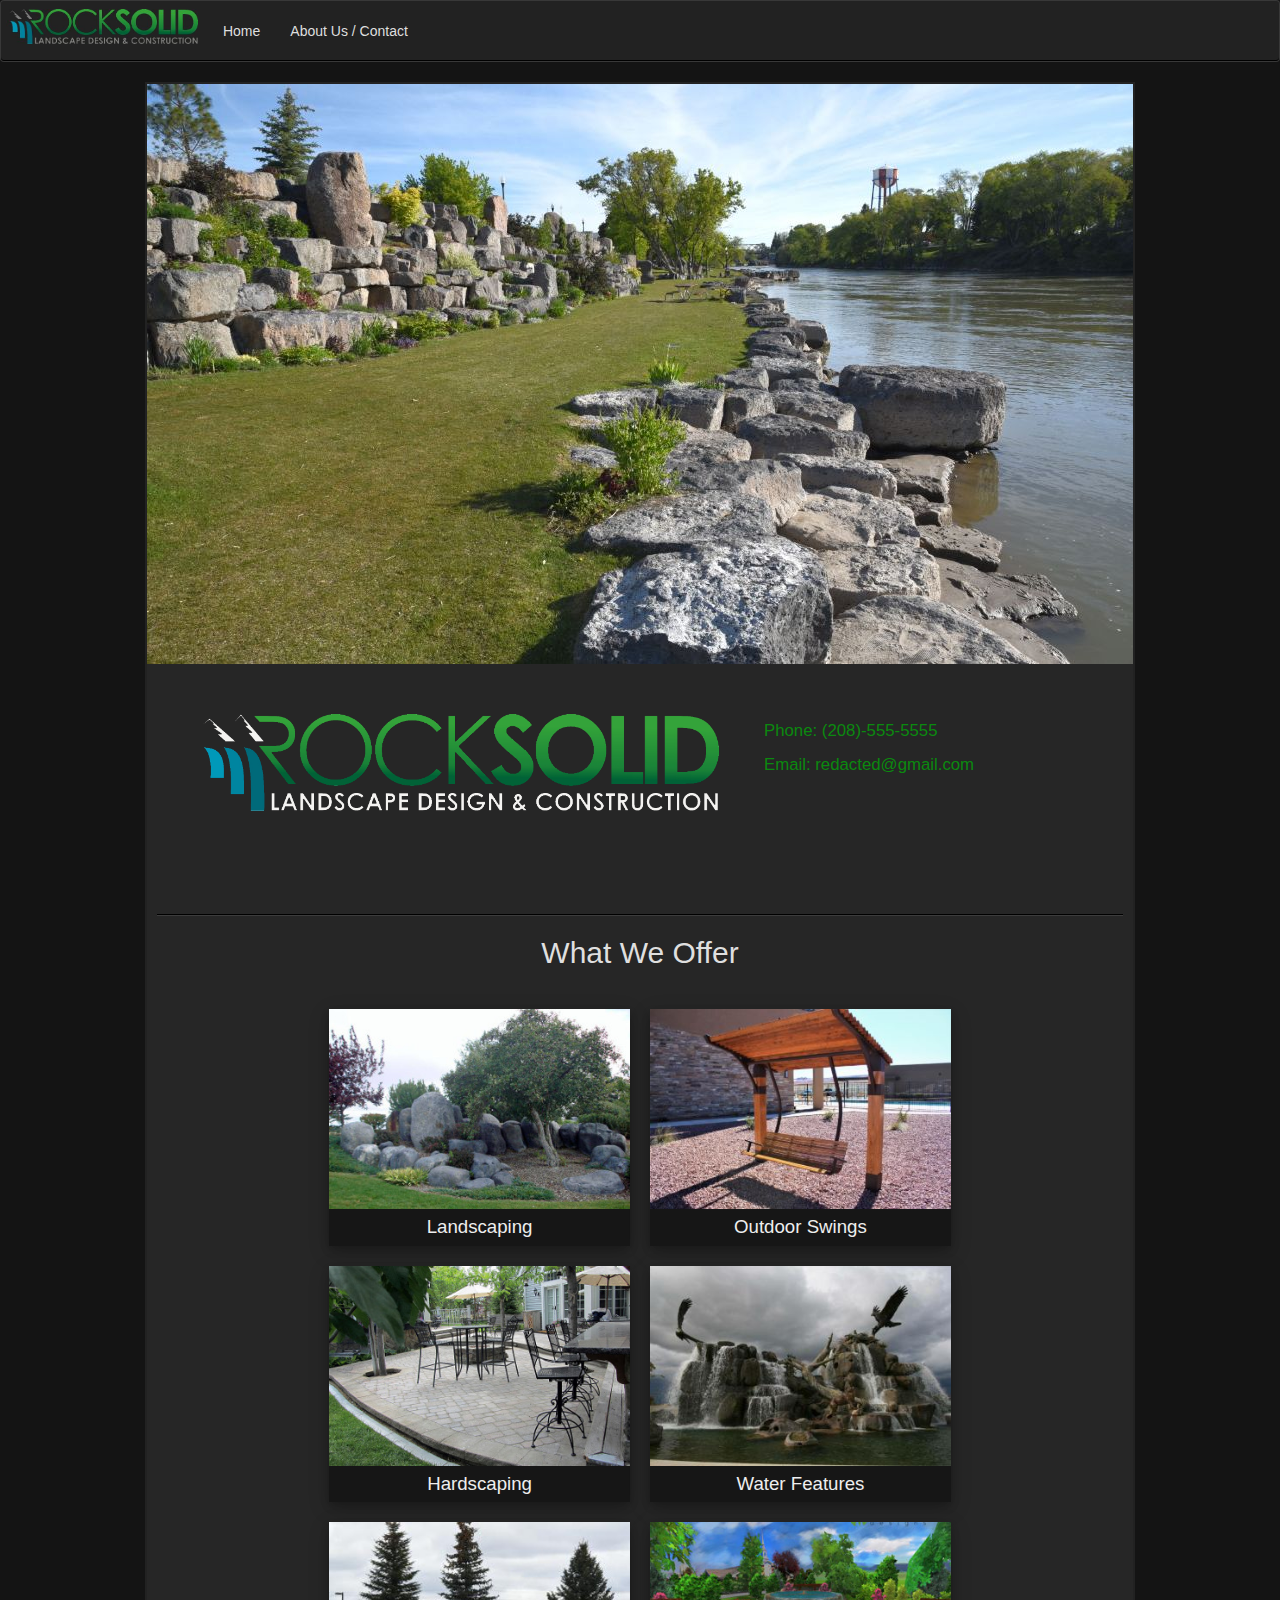
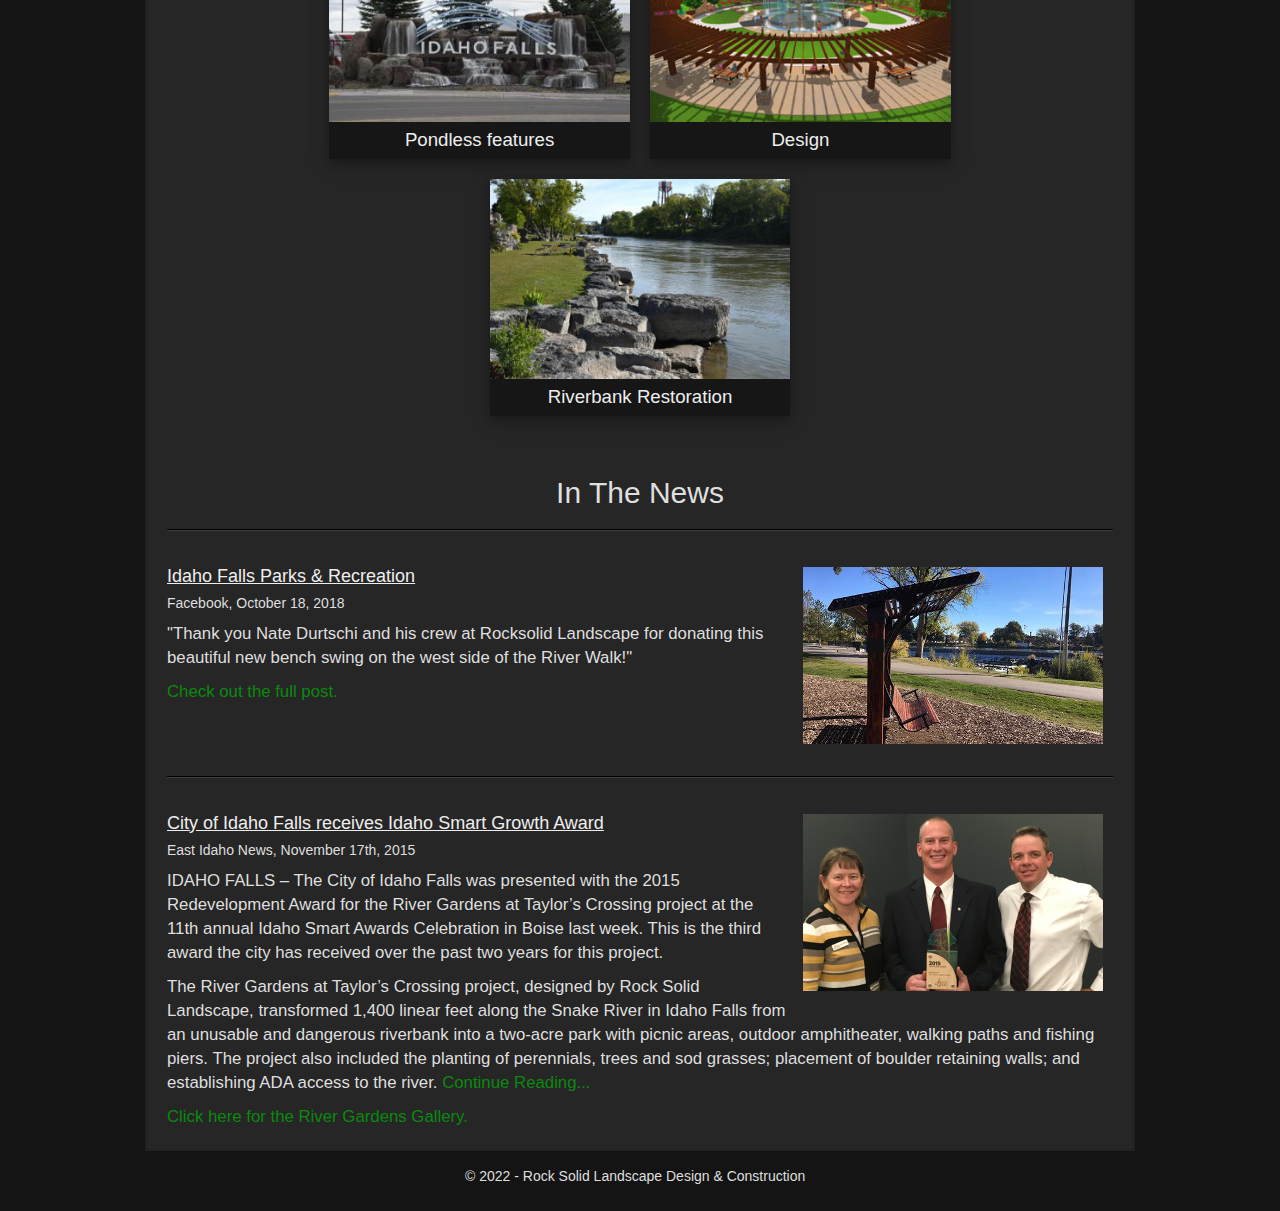
<file: index.html>
<!DOCTYPE html><html><head><meta charset="utf-8"><link rel="stylesheet" type="text/css" href="about.ebfd3830.css"><link rel="stylesheet" type="text/css" href="about.9ca1a7ed.css"><link rel="preconnect" href="https://fonts.gstatic.com"><title>Rock Solid Landscaping</title><meta name="viewport" content="width=device-width, initial-scale=1.0"></head><body> <div class="navbar navbar-inverse"> <div> <div class="navbar-header"> <button type="button" class="navbar-toggle" data-toggle="collapse" data-target=".navbar-collapse"> <span class="icon-bar"></span> <span class="icon-bar"></span> <span class="icon-bar"></span> </button> <a href="index.html" class="navbar-brand"><img src="sm-darkgray.2e5276d7.jpg" alt="Rock Solid Landscape Design & Construction"></a> </div> <div class="collapse navbar-collapse"> <ul class="nav navbar-nav"> <li><a href="index.html">Home</a></li> <li><a href="about.html">About Us / Contact</a></li> <li class="visible-mobile-only"> <a href="tel:1-208-555-5555">Phone: (208)-555-5555</a> </li> <li class="visible-mobile-only"> <a href="mailto:redacted@gmail.com">Email: redacted@gmail.com</a> </li> </ul> </div> </div> </div> <div id="home-intro" class="background-color body-container container"> <div class="slider"> <div class="slide2"> <img src="002.2fc1cfdb.jpg"> </div> <div class="slide3"> <img src="000.3e5df453.jpg"> </div> <div class="slide1"> <img src="001.92f2abe0.jpg"> </div> </div> <div class="body-content"> <div id="home-logo-info-container" class="flex-container-lg"> <div id="home-logo-info-container-left"> <div id="home-intro-logo"> <img src="rocksolid.a6f0850e.png" alt="Rock Solid Landscaping"> </div> </div> <div id="home-logo-info-container-right"> <p style="margin-left:10px"> <a href="tel:1-208-555-5555">Phone: (208)-555-5555</a> </p> <p style="margin-left:10px"> <a href="mailto:redacted@gmail.com">Email: redacted@gmail.com</a> </p> </div> </div> <hr> <h2>What We Offer</h2> <div id="home-categories-container"> <div class="category"> <a href="gallery.html" data-id="5"> <img src="1-landscaping.th.f6ffca1d.jpg"> <div class="title"><span>Landscaping</span></div> </a> </div> <div class="category"> <a href="gallery.html" data-id="8"> <img src="7-swings.th.ab29f947.jpg"> <div class="title"><span>Outdoor Swings</span></div> </a> </div> <div class="category"> <a href="gallery.html" data-id="6"> <img src="2-hardscape.th.58c333a8.jpg"> <div class="title"><span>Hardscaping</span></div> </a> </div> <div class="category"> <a href="gallery.html" data-id="7"> <img src="3-waterfeatures.th.f1c14f08.jpg"> <div class="title"><span>Water Features</span></div> </a> </div> <div class="category"> <a href="gallery.html" data-id="2"> <img src="5-pondless.th.e6237224.jpg"> <div class="title"><span>Pondless features</span></div> </a> </div> <div class="category"> <a href="gallery.html" data-id="4"> <img src="4-design.th.99d98ccd.jpg"> <div class="title"><span>Design</span></div> </a> </div> <div class="category"> <a href="gallery.html" data-id="0"> <img src="6-riverbank.th.c10cb86e.jpg"> <div class="title"><span>Riverbank Restoration</span></div> </a> </div> </div> <div id="in-the-news"> <h2>In The News</h2> <hr style="margin:0 0 36px 0"> <div> <img src="news_swing_thumb.bb9e4180.jpg" style="float:right;margin:0 10px 32px 15px"> <h4> <a class="headline-inverse" href="https://www.eastidahonews.com/2015/11/city-of-idaho-falls-receives-idaho-smart-growth-award/"> Idaho Falls Parks & Recreation </a> </h4> <h5>Facebook, October 18, 2018</h5> <p> "Thank you Nate Durtschi and his crew at Rocksolid Landscape for donating this beautiful new bench swing on the west side of the River Walk!" </p> <p> <a href="https://www.facebook.com/IFParksandRecreation/posts/2302243603181717"> Check out the full post. </a> </p> </div> <hr style="clear:both;margin-bottom:36px"> <div> <img height="177" width="300" style="float:right;margin:0 10px 15px 15px" src="news-img-01-300x177.d8932bdc.png"> <h4> <a class="headline-inverse" href="https://www.eastidahonews.com/2015/11/city-of-idaho-falls-receives-idaho-smart-growth-award/"> City of Idaho Falls receives Idaho Smart Growth Award </a> </h4> <h5>East Idaho News, November 17th, 2015</h5> <p> IDAHO FALLS – The City of Idaho Falls was presented with the 2015 Redevelopment Award for the River Gardens at Taylor’s Crossing project at the 11th annual Idaho Smart Awards Celebration in Boise last week. This is the third award the city has received over the past two years for this project. </p> <p> The River Gardens at Taylor’s Crossing project, designed by Rock Solid Landscape, transformed 1,400 linear feet along the Snake River in Idaho Falls from an unusable and dangerous riverbank into a two-acre park with picnic areas, outdoor amphitheater, walking paths and fishing piers. The project also included the planting of perennials, trees and sod grasses; placement of boulder retaining walls; and establishing ADA access to the river. <a href="https://www.eastidahonews.com/2015/11/city-of-idaho-falls-receives-idaho-smart-growth-award/"> Continue Reading...</a> </p> <p> <a href="gallery.html" data-id="0">Click here for the River Gardens Gallery.</a> </p> </div> </div> </div> </div> <footer> <span> &copy; 2022 - Rock Solid Landscape Design & Construction </span> </footer> <script type="module" src="index.a2e91a6b.js"></script> </body></html>
</file>
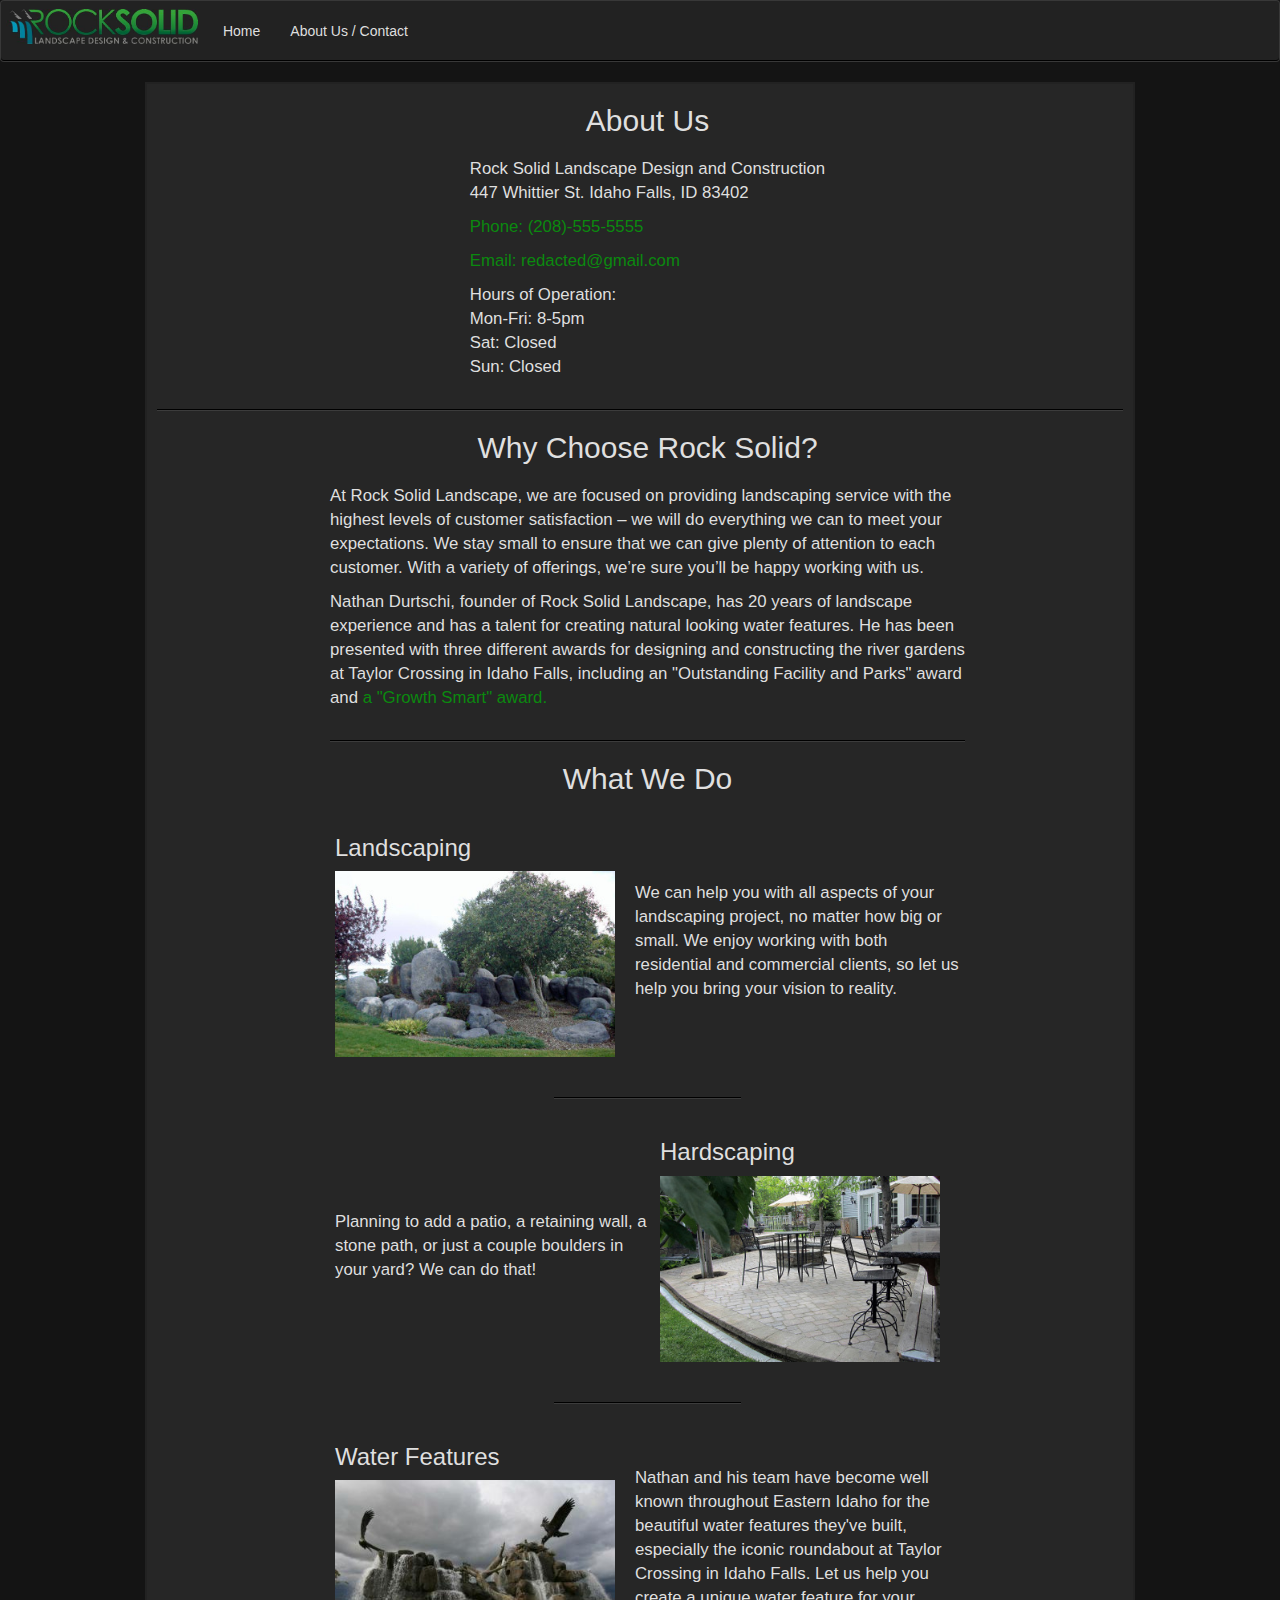
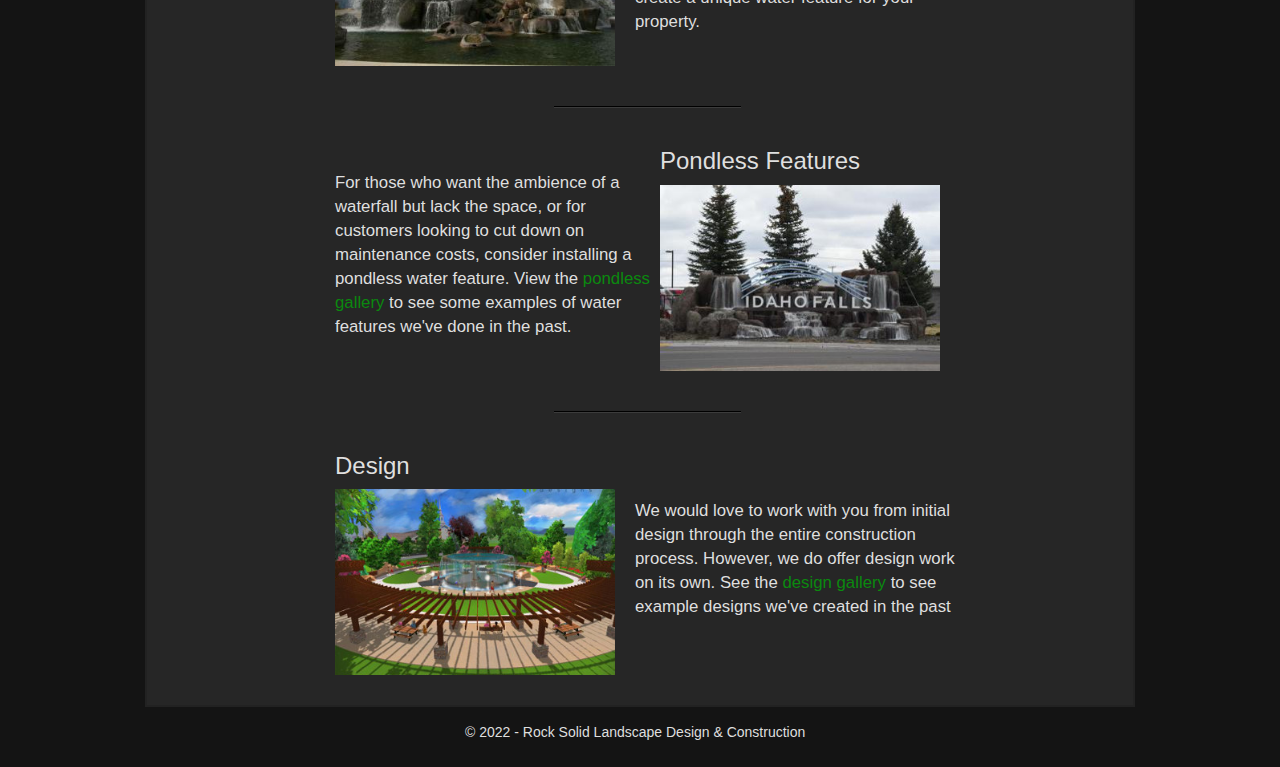
<file: about.html>
<!DOCTYPE html><html><head><meta charset="utf-8"><link rel="stylesheet" type="text/css" href="about.ebfd3830.css"><link rel="stylesheet" type="text/css" href="about.9ca1a7ed.css"><link rel="preconnect" href="https://fonts.gstatic.com"><title>Rock Solid Landscaping</title><meta name="viewport" content="width=device-width, initial-scale=1.0"></head><body> <div class="navbar navbar-inverse"> <div> <div class="navbar-header"> <button type="button" class="navbar-toggle" data-toggle="collapse" data-target=".navbar-collapse"> <span class="icon-bar"></span> <span class="icon-bar"></span> <span class="icon-bar"></span> </button> <a href="index.html" class="navbar-brand"><img src="sm-darkgray.2e5276d7.jpg" alt="Rock Solid Landscape Design & Construction"></a> </div> <div class="collapse navbar-collapse"> <ul class="nav navbar-nav"> <li><a href="index.html">Home</a></li> <li><a href="about.html">About Us / Contact</a></li> <li class="visible-mobile-only"> <a href="tel:1-208-555-5555">Phone: (208)-555-5555</a> </li> <li class="visible-mobile-only"> <a href="mailto:redacted@gmail.com">Email: redacted@gmail.com</a> </li> </ul> </div> </div> </div> <div class="background-color body-container body-content container"> <div class="about-content-section"> <h2>About Us</h2> <div class="flex-center-vert flex-container-lg"> <div id="about-contact-info"> <p> Rock Solid Landscape Design and Construction <br> 447 Whittier St. Idaho Falls, ID 83402 </p> <p> <a href="tel:1-208-555-5555">Phone: (208)-555-5555</a> </p> <p> <a href="mailto:redacted@gmail.com">Email: redacted@gmail.com</a> </p> <p> Hours of Operation:<br> Mon-Fri: 8-5pm<br> Sat: Closed<br> Sun: Closed </p> </div> </div> </div> <hr> <div class="about-content-section" id="about-topics"> <h2>Why Choose Rock Solid?</h2> <p> At Rock Solid Landscape, we are focused on providing landscaping service with the highest levels of customer satisfaction – we will do everything we can to meet your expectations. We stay small to ensure that we can give plenty of attention to each customer. With a variety of offerings, we’re sure you’ll be happy working with us. </p> <p> Nathan Durtschi, founder of Rock Solid Landscape, has 20 years of landscape experience and has a talent for creating natural looking water features. He has been presented with three different awards for designing and constructing the river gardens at Taylor Crossing in Idaho Falls, including an "Outstanding Facility and Parks" award and <a href="https://www.eastidahonews.com/2015/11/city-of-idaho-falls-receives-idaho-smart-growth-award/"> a "Growth Smart" award. </a> </p> <hr> <h2>What We Do</h2> <ul> <li id="about-landscaping"> <div class="flex-center-vert flex-container-lg"> <div class="about-two-panel"> <h3>Landscaping</h3> <img src="1-landscaping.th.f6ffca1d.jpg" width="300" class="leftimg" alt="Landscaping"> </div> <div> <p> We can help you with all aspects of your landscaping project, no matter how big or small. We enjoy working with both residential and commercial clients, so let us help you bring your vision to reality. </p> </div> </div> <hr> </li> <li id="about-hardscaping"> <div class="flex-center-vert flex-container-lg flex-reverse-lg"> <div class="about-two-panel"> <h3>Hardscaping</h3> <img src="2-hardscape.th.58c333a8.jpg" width="300" class="leftimg" alt="Hardscaping"> </div> <div> <p> Planning to add a patio, a retaining wall, a stone path, or just a couple boulders in your yard? We can do that! </p> </div> </div> <hr> </li> <li id="about-waterfeatures"> <div class="flex-center-vert flex-container-lg"> <div class="about-two-panel"> <h3>Water Features</h3> <img src="3-waterfeatures.th.f1c14f08.jpg" width="300" class="leftimg" alt="WaterFeatures"> </div> <div> <p> Nathan and his team have become well known throughout Eastern Idaho for the beautiful water features they've built, especially the iconic roundabout at Taylor Crossing in Idaho Falls. Let us help you create a unique water feature for your property. </p> </div> </div> <hr> </li> <li id="about-pondless"> <div class="flex-center-vert flex-container-lg flex-reverse-lg"> <div class="about-two-panel"> <h3>Pondless Features</h3> <img src="5-pondless.th.e6237224.jpg" width="300" class="leftimg" alt="Pondless"> </div> <div> <p> For those who want the ambience of a waterfall but lack the space, or for customers looking to cut down on maintenance costs, consider installing a pondless water feature. View the <a href="gallery.html" data-id="2">pondless gallery</a> to see some examples of water features we've done in the past. </p> </div> </div> <hr> </li> <li id="about-design"> <div class="flex-center-vert flex-container-lg"> <div class="about-two-panel"> <h3>Design</h3> <img src="4-design.th.99d98ccd.jpg" width="300" class="leftimg" alt="Landscaping"> </div> <div> <p> We would love to work with you from initial design through the entire construction process. However, we do offer design work on its own. See the <a href="gallery.html" data-id="4">design gallery</a> to see example designs we've created in the past </p> </div> </div> </li> </ul> </div> </div> <footer> <span> &copy; 2022 - Rock Solid Landscape Design & Construction </span> </footer> <script type="module" src="index.a2e91a6b.js"></script> </body></html>
</file>
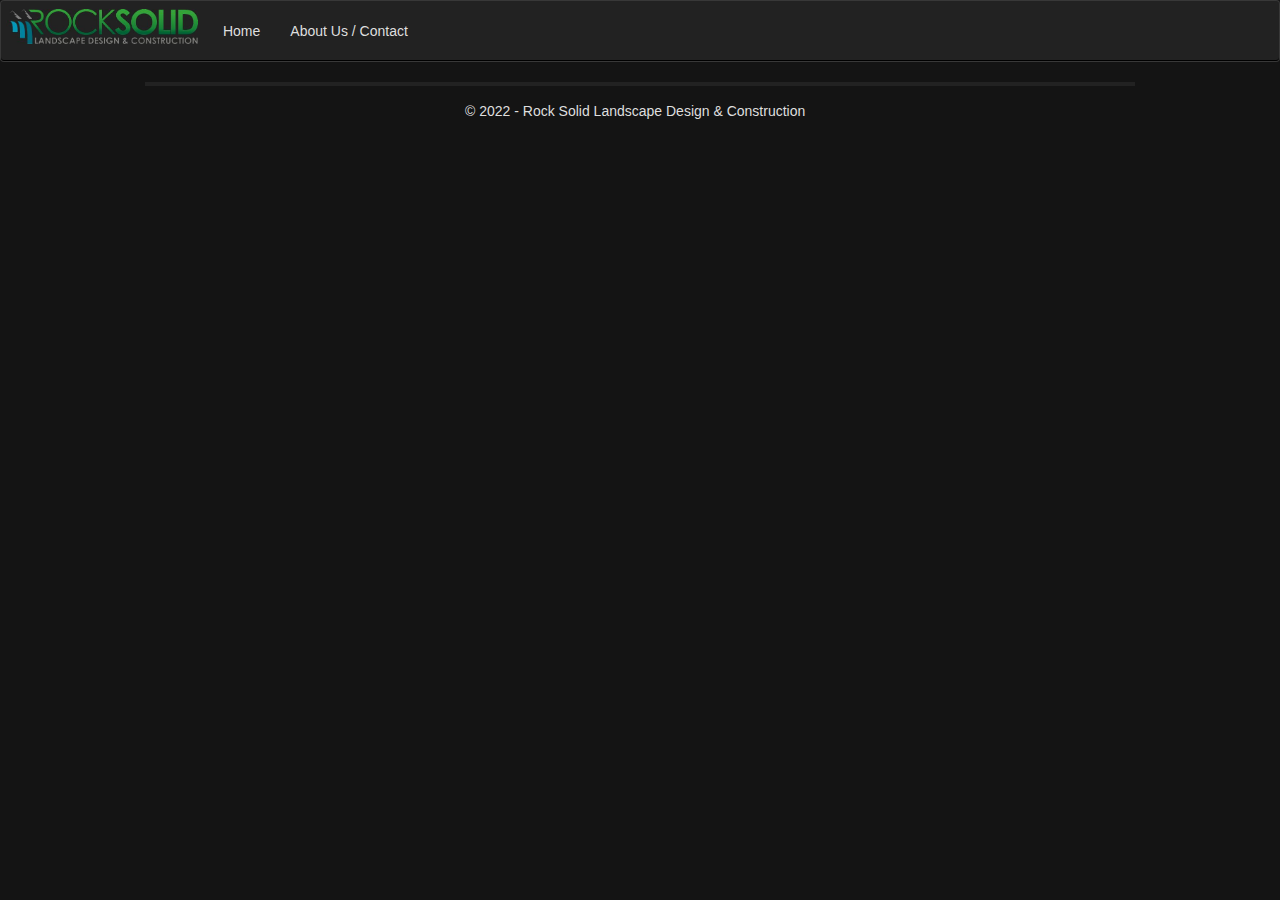
<file: gallery.html>
<!DOCTYPE html><html><head><meta charset="utf-8"><link rel="stylesheet" type="text/css" href="about.ebfd3830.css"><link rel="stylesheet" type="text/css" href="about.9ca1a7ed.css"><link rel="preconnect" href="https://fonts.gstatic.com"><script type="module" src="gallery.6076d8ff.js"></script><script src="gallery.7b40467b.js"></script><script src="gallery.97fb926b.js"></script><title>Rock Solid Landscaping</title><meta name="viewport" content="width=device-width, initial-scale=1.0"></head><body> <div class="navbar navbar-inverse"> <div> <div class="navbar-header"> <button type="button" class="navbar-toggle" data-toggle="collapse" data-target=".navbar-collapse"> <span class="icon-bar"></span> <span class="icon-bar"></span> <span class="icon-bar"></span> </button> <a href="index.html" class="navbar-brand"><img src="sm-darkgray.2e5276d7.jpg" alt="Rock Solid Landscape Design & Construction"></a> </div> <div class="collapse navbar-collapse"> <ul class="nav navbar-nav"> <li><a href="index.html">Home</a></li> <li><a href="about.html">About Us / Contact</a></li> <li class="visible-mobile-only"> <a href="tel:1-208-555-5555">Phone: (208)-555-5555</a> </li> <li class="visible-mobile-only"> <a href="mailto:redacted@gmail.com">Email: redacted@gmail.com</a> </li> </ul> </div> </div> </div> <div data-bind="foreach: displayedGalleries" class="body-container container gallery-container"> <div class="gallery-navigation"> <a class="gallery-nav-prev" onclick="prev()">&lt;-Previous</a> <a class="gallery-nav-up" href="index.html">Back to Gallery List</a> <a class="gallery-nav-next" onclick="next()">Next-&gt;</a> </div> <h2 class="gallery-description" data-bind="text: title"></h2> <div class="carousel gallery-carousel slide" data-ride="carousel" data-bind="if: activated, attr: {'id': carouselId}">  <ol class="carousel-indicators" data-bind="foreach: images"> <li data-bind="attr: {'data-slide-to': index, 'data-target': $parent.carouselIdTarget }, css: { active: index==0 }"></li> </ol>  <div class="carousel-inner" data-bind="foreach: images"> <div data-bind="css: {active: index == 0}" class="item"> <img data-bind="attr: { 'src': path, 'alt': index }"> </div> </div>  <a class="carousel-control left" data-slide="prev" data-bind="attr: {'href':carouselIdTarget}"> <span class="glyphicon glyphicon-chevron-left"></span> <span class="sr-only">Previous</span> </a> <a class="carousel-control right" data-slide="next" data-bind="attr: {'href':carouselIdTarget}"> <span class="glyphicon glyphicon-chevron-right"></span> <span class="sr-only">Next</span> </a> </div> <div class="body-content"> <p class="gallery-description-2" data-bind="html: description"></p> </div> <div class="gallery-navigation"> <a class="gallery-nav-prev" onclick="prev()">&lt;-Previous</a> <a class="gallery-nav-up" href="index.html">Back to Gallery List</a> <a class="gallery-nav-next" onclick="next()">Next-&gt;</a> </div> <script type="module" src="gallery.db456829.js"></script> <script type="text/javascript">function getParameterByName(e,r){r||(r=window.location.href),e=e.replace(/[\[\]]/g,"\\$&");var a=new RegExp("[?&]"+e+"(=([^&#]*)|&|#|$)").exec(r);return a&&a[2]?decodeURIComponent(a[2].replace(/\+/g," ")):""}var id=getParameterByName("id");function prev(){location.href="/gallery.html?id="+--id}function next(){location.href="/gallery.html?id="+ ++id}</script> </div> <footer> <span> &copy; 2022 - Rock Solid Landscape Design & Construction </span> </footer> </body></html>
</file>
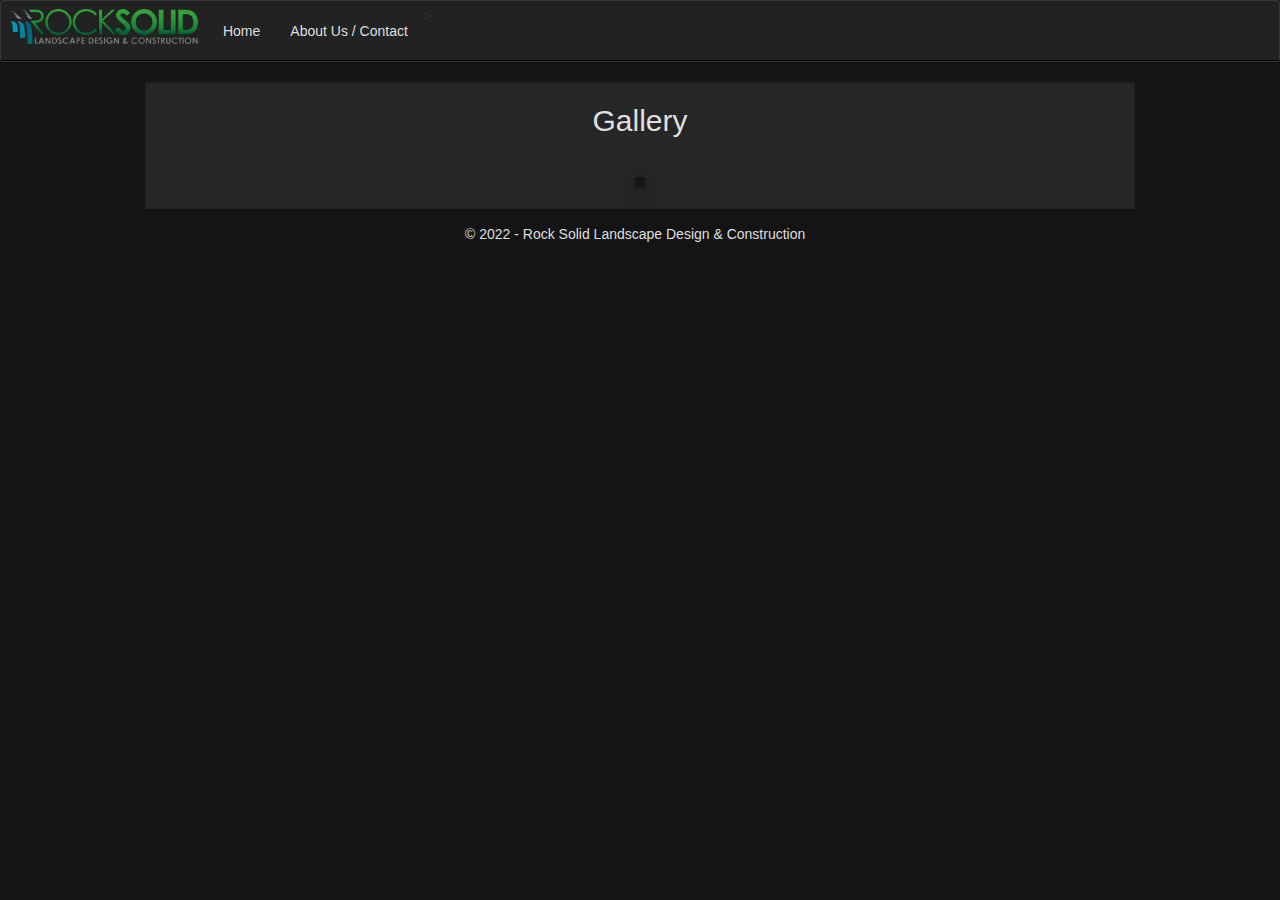
<file: projects.html>
<!DOCTYPE html><html><head><script type="module" src="gallery.6076d8ff.js"></script><meta charset="utf-8"><link rel="stylesheet" type="text/css" href="about.ebfd3830.css"><link rel="stylesheet" type="text/css" href="about.9ca1a7ed.css"><link rel="preconnect" href="https://fonts.gstatic.com"><title>Rock Solid Landscaping</title><meta name="viewport" content="width=device-width, initial-scale=1.0"></head><body> <div class="navbar navbar-inverse"> <div> <div class="navbar-header"> <button type="button" class="navbar-toggle" data-toggle="collapse" data-target=".navbar-collapse"> <span class="icon-bar"></span> <span class="icon-bar"></span> <span class="icon-bar"></span> </button> <a href="index.html" class="navbar-brand"><img src="sm-darkgray.2e5276d7.jpg" alt="Rock Solid Landscape Design & Construction"></a> </div> <div class="collapse navbar-collapse"> <ul class="nav navbar-nav"> <li><a href="index.html">Home</a></li> <li><a href="about.html">About Us / Contact</a></li> > <li class="visible-mobile-only"> <a href="tel:1-208-555-5555">Phone: (208)-555-5555</a> </li> <li class="visible-mobile-only"> <a href="mailto:redacted@gmail.com">Email: redacted@gmail.com</a> </li> </ul> </div> </div> </div> <div class="background-color body-container body-content container" id="gallery-body" style="display:none" data-bind="visible: true"> <h2>Gallery</h2> <div id="home-categories-container">  <div class="category"> <a data-bind="attr: {'href': galleryLink}"> <img data-bind="attr: {'src': coverImage}"> <div class="title"><span data-bind="text: title"></span></div> </a> </div>  </div> </div> <footer> <span> &copy; 2022 - Rock Solid Landscape Design & Construction </span> </footer> <script type="module" src="projects.8202c5a5.js"></script> </body></html>
</file>
<file: about.9ca1a7ed.css>
body{background-color:#141414;padding-bottom:20px}footer{color:#dfdfdf;margin:15px auto 5px;width:350px}hr{border-bottom:1px solid hsla(0,0%,100%,.1);border-top:1px solid #000}h2{margin:20px}p{font-size:larger}input,select,textarea{max-width:280px}.background-color{background-color:#262626}.body-container{border:2px solid #222;color:#dfdfdf;font-family:Cambria Math,Tahoma,Geneva,Verdana,sans-serif;margin-top:15px;max-width:990px;padding-left:0;padding-right:0}.body-content{padding:0 10px;width:100%}.body-content a{color:#0b890f}.body-content a:hover{color:#ccc}.body-content h2{text-align:center}@media (max-width:768px){.flex-container-lg{flex-direction:column}}@media (min-width:768px){.flex-reverse-lg{flex-direction:row-reverse}}.flex-container,.flex-container-lg{display:flex;justify-content:space-around}.flex-center-vert{align-items:center}#home-categories-container .title{padding:5px;text-align:center}#footer-bar{clear:both;width:80%}.dl-horizontal dt{white-space:normal}@media (min-width:768px){.visible-mobile-only{display:none!important}}@media (max-width:768px){.body-container{border:none;margin:0;min-height:800px}.navbar{margin-bottom:0}}.navbar-inverse{border-color:hsla(0,0%,100%,.1)!important;border-bottom:1px solid;box-shadow:inset 0 -1px 0 #000}.navbar-inverse .navbar-nav>li>a{color:#dfdfdf}.navbar-brand{padding:0!important}.navbar-brand img{height:35px;margin:8px 5px}.navbar-collapse>ul{margin:5px}#banner-container{padding-bottom:15px;position:relative}@media (max-width:768px){#banner-container img{width:100%}#banner-container{overflow:hidden;width:100%}}@media (min-width:768px){#banner-container{margin-left:auto;margin-right:auto;overflow-y:hidden;position:relative}#banner-container img{display:block;margin:0 auto;max-height:600px;max-width:100%}}#home-logo-info-container-right{margin:25px auto;max-width:400px}@media (min-width:1225px){#home-logo-info-container{height:210px;width:100%}#home-logo-info-container-left{float:left}#home-logo-info-container-right{margin:35px 85px 0 0;min-width:284px}}#home-categories-container{display:flex;flex-wrap:wrap;font-size:14pt;justify-content:center;margin:auto;padding:10px}#home-categories-container .category{background-color:#161616;box-shadow:0 4px 8px 0 rgba(0,0,0,.2),0 6px 20px 0 rgba(0,0,0,.19);margin:10px}@media (max-width:768px){#home-categories-container .category{flex-direction:column;max-width:294px}#home-categories-container img{max-width:290px}}@media (min-width:768px) and (max-width:1225px){#home-categories-container img{max-height:140px}}@media (min-width:768px){#home-categories-container{flex-direction:row;margin:auto}#home-row-centerfix{padding-left:75px}}@media (min-width:1225px){#home-categories-container img{display:block;max-height:200px}}#home-categories-container>div>div{margin:15px 0;text-align:center}#home-categories-container a{color:#eee}.home-categories-title{background-color:#409742;border-radius:5px;padding:8px;text-align:center;width:100%}#home-categories-container .category:hover{background-color:#0b890f}#home-intro-logo{margin:20px auto 0;max-width:680px;padding:5px}#home-intro-logo img{max-width:100%;padding:5px 30px 10px}@media (max-width:768px){#home-intro-logo{float:none!important;margin:auto}#home-intro-logo img{padding:0 0 10px}}@media (min-width:768px){.lead{max-width:68%}}#home-intro-links-container{margin:0 auto;width:60%}#in-the-news{padding:10px}#in-the-news h2{clear:both;padding-top:10px}.headline{color:#222;text-decoration:underline}.headline-inverse{color:#eee!important;text-decoration:underline}.headline-inverse:hover{color:#fff}.lead{clear:both;padding:10px}@media (max-width:550px){#in-the-news img{display:block;float:none!important;margin:10px auto}}.gallery-container{background-color:#222}#myCarousel{max-width:400px;min-width:300px}@media (min-width:768px){#myCarousel{float:left;margin:10px 20px 60px 10px}}@media (max-width:768px){#myCarousel{display:block;margin:auto}}.gallery-carousel{margin:0 auto 30px;max-width:788px}.carousel-indicators{border-radius:15px;bottom:-35px;padding-left:10px;padding-right:10px}.gallery-list{list-style-type:none;margin:0 auto;max-width:900px;padding:0}.gallery-list li{float:left;max-width:300px}@media (max-width:700px){.gallery-list li{float:none!important;margin:20px auto}.gallery-list a{margin:auto}}@media (min-width:768px){.gallery-list li{height:250px}}.gallery-link{border:1px solid #222;border-radius:5px;display:block;margin:15px;max-width:300px;position:relative}.gallery-link img,.gallery-link-info{border-radius:5px;width:100%}.gallery-link-info{background:-moz-linear-gradient(top,rgba(64,64,64,0) 0,#272727 52%,#101010 100%);background:-webkit-linear-gradient(top,rgba(64,64,64,0),#272727 52%,#101010);background:linear-gradient(180deg,rgba(64,64,64,0) 0,#272727 52%,#101010);bottom:0;filter:progid:DXImageTransform.Microsoft.gradient(startColorstr="#00404040",endColorstr="#101010",GradientType=0);height:50px;left:0;padding-top:25px;position:absolute}.carousel-indicators li{border-color:#dfdfdf!important}.carousel-indicators active{background-color:#dfdfdf!important}.gallery-link-info>div{color:#ddd;font-weight:700}.gallery-link-info-desc{float:left;margin-left:5px}.gallery-link-info-count{float:right;margin-right:5px}.gallery-navigation a{background-color:#222;border-radius:5px;color:#dfdfdf;cursor:pointer;margin:10px;padding:5px}.gallery-navigation{display:flex;margin:15px auto;max-width:365px}.gallery-description{margin:0;padding:10px;text-align:center}.gallery-description-2{margin:0 auto;max-width:800px;padding:10px;text-align:center}.carousel-inner>.item>img{margin:0 auto}.about-content-section{margin:0 auto;max-width:650px;padding-left:15px}#about-pp-container{display:flex;justify-content:space-between;padding:0;width:100%}#about-pp-container>div>div{padding:8px;text-align:center}#about-pp-container img{border-radius:75px;height:150px;margin-top:8px;width:150px}#about-pp-container hr{margin-top:0;max-width:80%}#about-content-side hr{max-width:80%}#about-topics{clear:both}#about-topics li{display:block;padding:0 5px}@media (max-width:700px){.leftimg{display:block;margin:0 auto 10px}h3{text-align:center}}@media (min-width:700px){.leftimg{padding:0 20px 20px 0;vertical-align:middle}#about-topics p,.leftimg{display:inline-block}}#about-topics h4{text-decoration:underline}#about-topics ul{list-style-type:none;padding:0}#about-topics li hr{clear:both;width:30%}@media (max-width:768px){.about-content-section{padding-left:0}#about-content-side{display:block}#about-content-side hr{display:none}#about-pp-container{flex-direction:column}#about-pp-container>div>div{float:left;margin-right:10px}#about-pp-container hr{display:none}}@media (min-width:1000px){#about-content-side{float:right;height:100%;margin:0 15px;max-width:25%;top:0}#about-content-side p{text-align:justify}.fancy-text{font-size:32pt}#about-pp-container{flex-direction:row}#about-pp-container>div{width:33%}}#map-container{border:1px #141414}.about-two-panel{max-width:300px}.about-content-section .flex-container-lg{margin:0 auto;max-width:650px}#about-contact-info{min-width:280px}@media (max-width:768px){.slider div{background-size:contain}.slider img{width:100%}}@media (min-width:768px){.slider div{background-size:cover}.slider img{display:block;margin:0 auto;max-height:600px;max-width:100%}}.slider{margin-bottom:20px;max-height:650px;max-width:100%;position:relative}.slide2,.slide3,.slide4,.slide5{height:100%;left:0;position:absolute;top:0;width:100%}.slider div{animation-delay:2s;-webkit-animation-delay:2s}.slide1{animation:fade 18s infinite;-webkit-animation:fade 18s infinite;z-index:10}.slide2{animation:fade2 18s infinite;-webkit-animation:fade2 18s infinite;z-index:0}.slide3{animation:fade3 18s infinite;-webkit-animation:fade3 18s infinite;z-index:0}@keyframes fade{0%{opacity:1}33.333%{opacity:0}66.666%{opacity:0}to{opacity:1}}@keyframes fade2{0%{opacity:0}33.333%{opacity:1}66.666%{opacity:0}to{opacity:0}}@keyframes fade3{0%{opacity:0}33.333%{opacity:0}66.666%{opacity:1}to{opacity:0}}
/*# sourceMappingURL=about.9ca1a7ed.css.map */
</file>
